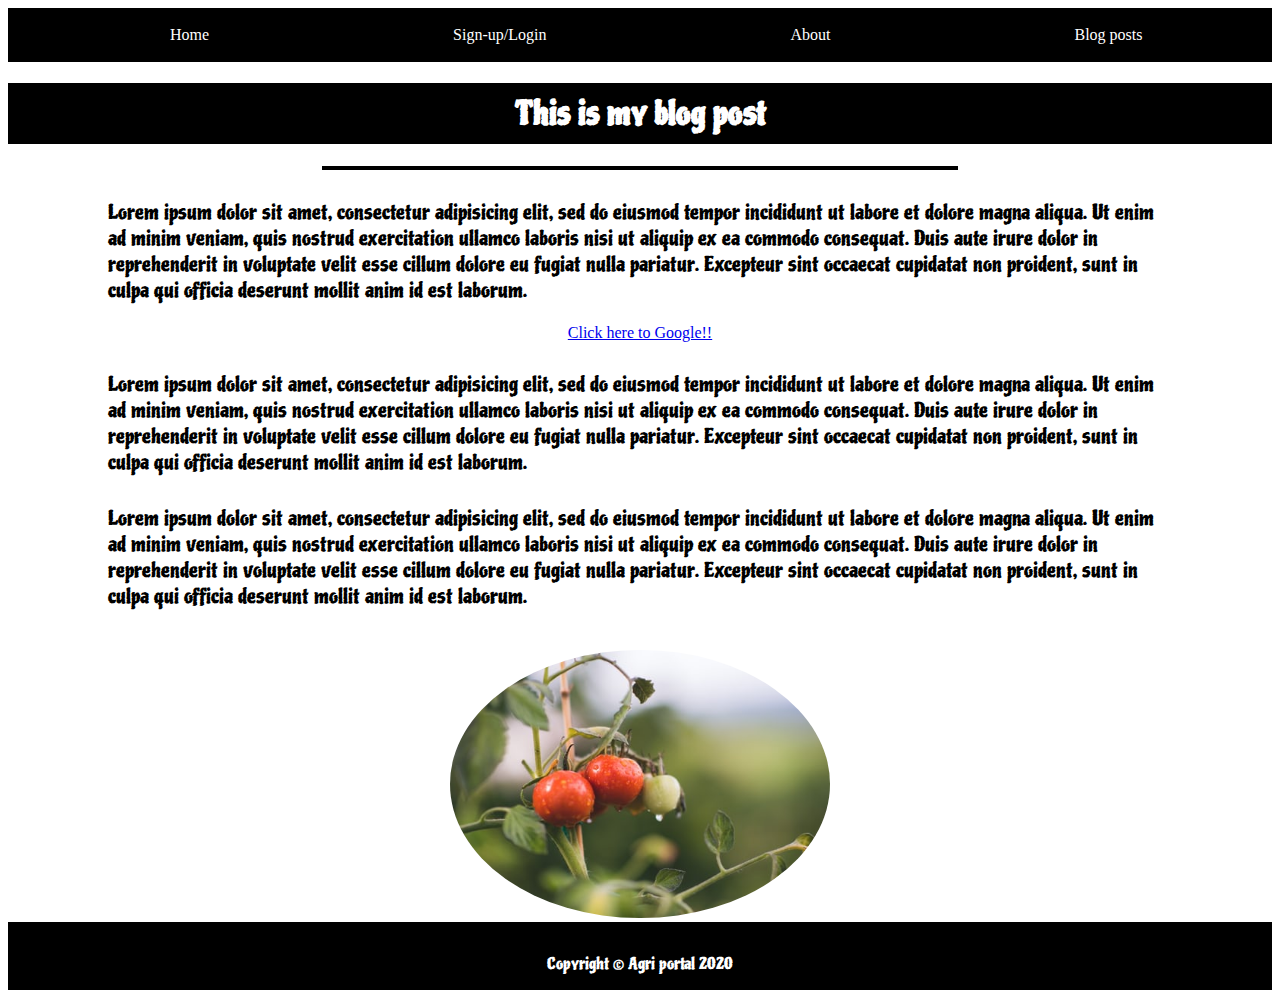
<file: index.html>
<!DOCTYPE html>
<html>
<head>
	<title>CSS Basics</title>
    <!-- Linking to font-->
	<link href="https://fonts.googleapis.com/css2?family=Piedra&display=swap" rel="stylesheet">
	<!-- Linking to css-->
	<link rel="stylesheet" type="text/css" href="style.css">

	 <style>
      .img-container {
        text-align: center;
      }
    </style>
</head>
<body>
	<header>
		<nav>
			<ul>
				<li>
					<a href="#">Home</a>
				</li> 
				<li>
					<a href="#">Sign-up/Login</a>
				</li>
                <li>
                	<a href="#">About</a>
                </li>
				<li>
					<a href="#">Blog posts</a>

				</li>
			</ul>
		</nav>
		
	</header>
	<section>
		<h1> This is my blog post </h1>
	<hr>
	<p class="special_Para"> Lorem ipsum dolor sit amet, consectetur adipisicing elit, sed do eiusmod
	tempor incididunt ut labore et dolore magna aliqua. Ut enim ad minim veniam,
	quis nostrud exercitation ullamco laboris nisi ut aliquip ex ea commodo
	consequat. Duis aute irure dolor in reprehenderit in voluptate velit esse
	cillum dolore eu fugiat nulla pariatur. Excepteur sint occaecat cupidatat non
	proident, sunt in culpa qui officia deserunt mollit anim id est laborum.</p>

	<div class="img-container"> 
     <a href="http://www.google.com">Click here to Google!!</a>
    </div>

	<p id="this_is_unique"> Lorem ipsum dolor sit amet, consectetur adipisicing elit, sed do eiusmod
	tempor incididunt ut labore et dolore magna aliqua. Ut enim ad minim veniam,
	quis nostrud exercitation ullamco laboris nisi ut aliquip ex ea commodo
	consequat. Duis aute irure dolor in reprehenderit in voluptate velit esse
	cillum dolore eu fugiat nulla pariatur. Excepteur sint occaecat cupidatat non
	proident, sunt in culpa qui officia deserunt mollit anim id est laborum.</p>

	<p class="special_Para"> Lorem ipsum dolor sit amet, consectetur adipisicing elit, sed do eiusmod
	tempor incididunt ut labore et dolore magna aliqua. Ut enim ad minim veniam,
	quis nostrud exercitation ullamco laboris nisi ut aliquip ex ea commodo
	consequat. Duis aute irure dolor in reprehenderit in voluptate velit esse
	cillum dolore eu fugiat nulla pariatur. Excepteur sint occaecat cupidatat non
	proident, sunt in culpa qui officia deserunt mollit anim id est laborum.</p>

    <div class="img-container">
	<img src="images/web.jpg">


	</section>
	<footer>
	<p>Copyright &copy Agri portal 2020</p>	
	</footer>
</body>
</html>
</file>
<file: style.css>
h1{
	font-family: piedra;
	text-align: center;
	background-color: black;
	color: white;
	padding: 10px;
}

hr{
border: 2px double black;
width: 50%;
}

p{
    font-family: piedra;
    margin-left: 100px;
    margin-right:100px;
    margin-top: 30px;
	
}

img {
  border-radius: 50%;
  width: 30%;
  margin-top: 20px;
}
.special_Para{
	font-size: 20px;
}

#this_is_unique{
font-size: 20px;
}

header{
	background-color: black;
	padding: 2px;
}

ul{
	list-style: none;
}
li{
	display: inline;
	margin: 120px;
}

li a{
	color: white;
	text-decoration: none;
}

li a:hover{
	color: pink;
	}

footer{
	background-color: black;
	color: white;
	padding: .5px;
	text-align: center;
}
</file>
